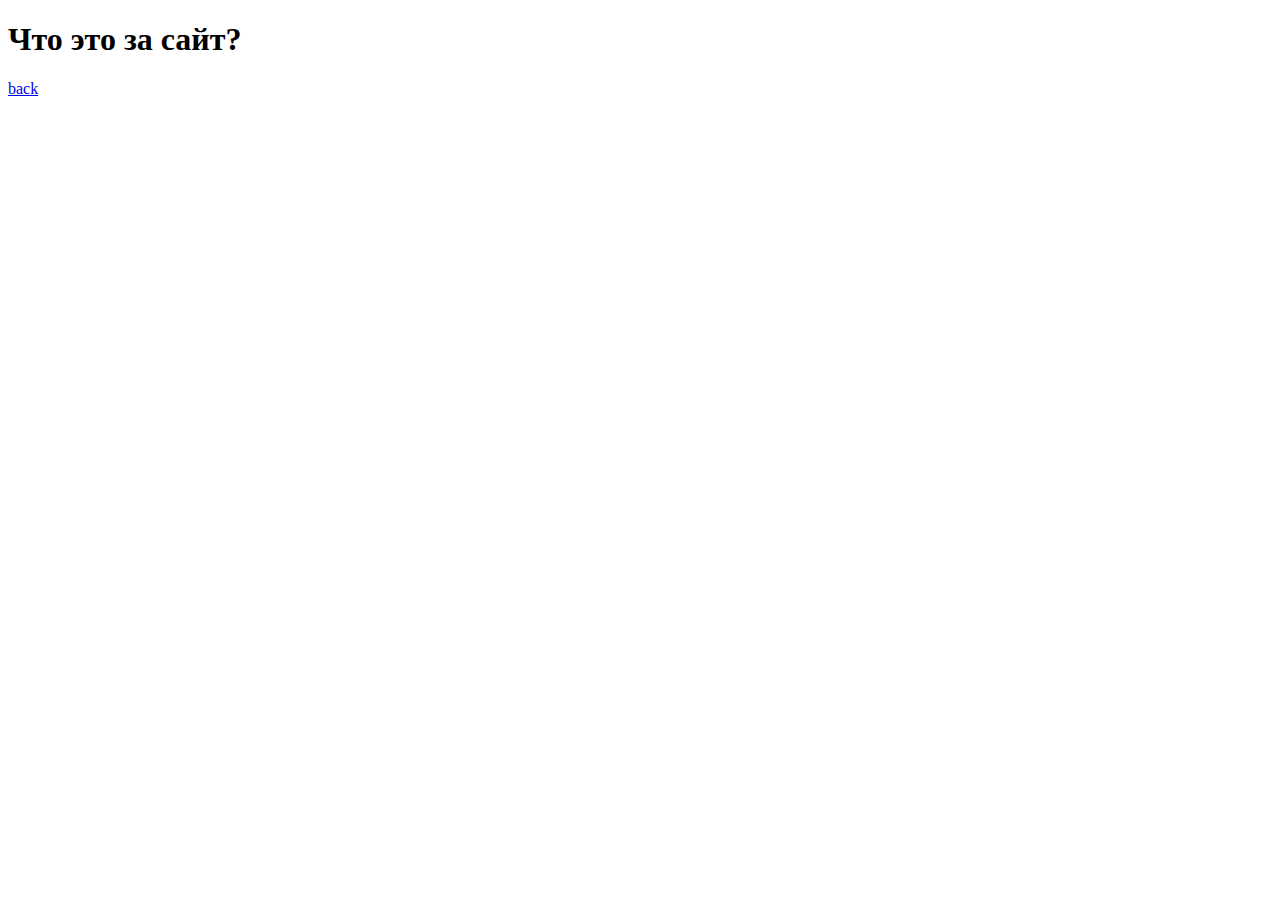
<file: about.html>
<!DOCTYPE html>
<html lang="ru">
<head>
    <meta charset="UTF-8">
    <meta name="viewport" content="width=device-width, initial-scale=1.0">
    <title>Document</title>
</head>
<body>
    <h1>Что это за сайт?</h1>
    <a href="index.html">back</a>
</body>
</html>
</file>
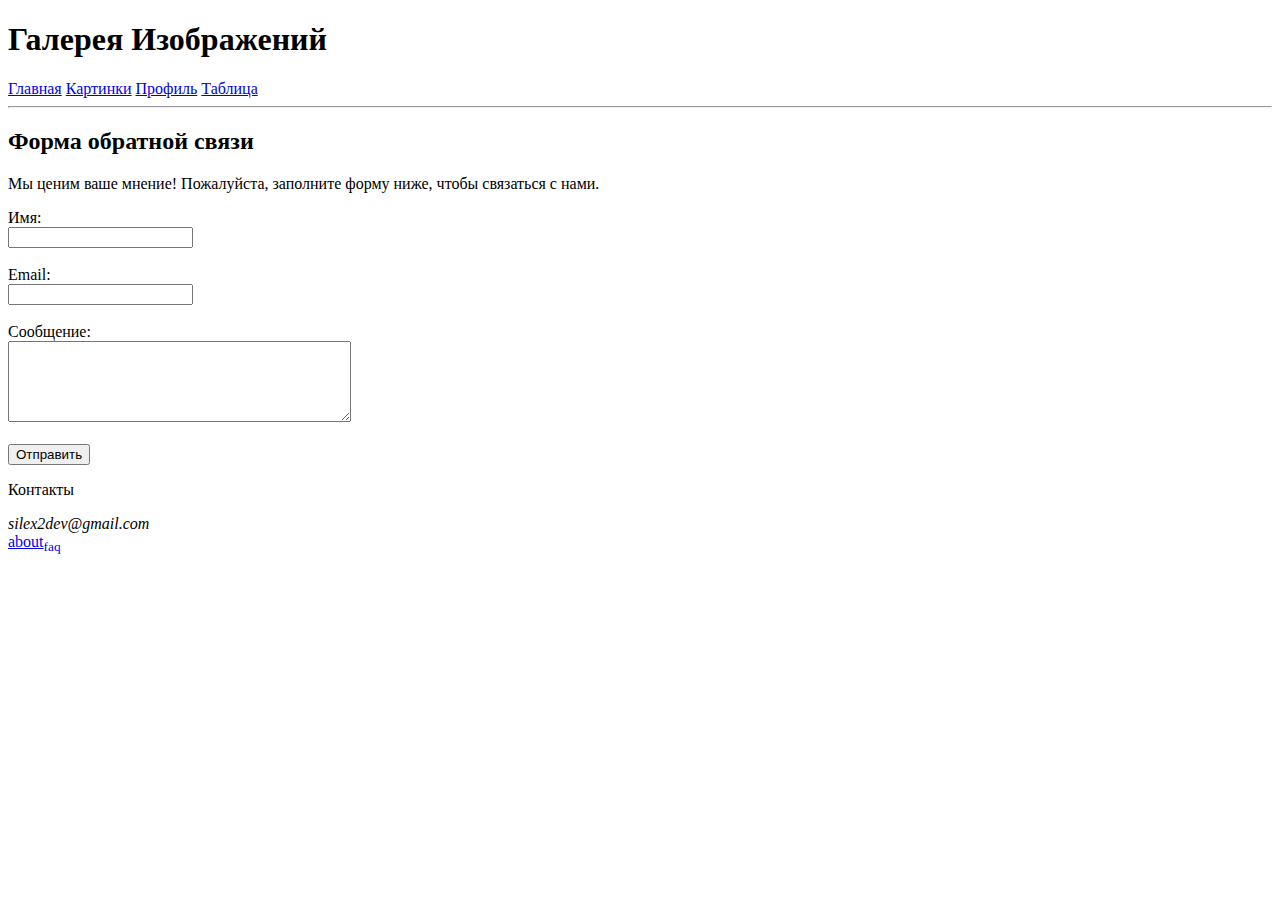
<file: feedback.html>
<!DOCTYPE html>
<html lang="ru">
<head>
    <meta charset="UTF-8">
    <meta name="viewport" content="width=device-width, initial-scale=1.0">
    <title>Обратная связь - Галерея Изображений</title>
</head>
<body>
    <header>
      <h1>Галерея Изображений</h1>
      <nav>
        <a href="index.html">Главная</a>
        <a href="pictures.html">Картинки</a>
        <a href="profile.html">Профиль</a>
        <a href="table.html">Таблица</a>
      </nav>
      <hr>
    </header>
    
    <main>
        <h2>Форма обратной связи</h2>
        <p>Мы ценим ваше мнение! Пожалуйста, заполните форму ниже, чтобы связаться с нами.</p>
        
        <form action="#" method="post">
            <div>
                <label for="name">Имя:</label><br>
                <input type="text" id="name" name="name" required>
            </div>
            <br>
            <div>
                <label for="email">Email:</label><br>
                <input type="email" id="email" name="email" required>
            </div>
            <br>
            <div>
                <label for="message">Сообщение:</label><br>
                <textarea id="message" name="message" rows="5" cols="40" required></textarea>
            </div>
            <br>
            <div>
                <input type="submit" value="Отправить">
            </div>
        </form>
    </main>
    
    <footer>
      <p>Контакты</p>
      <address>silex2dev@gmail.com</address>
      <a href="about.html">about<sub>faq</sub></a>
    </footer>
</body>
</html>
</file>
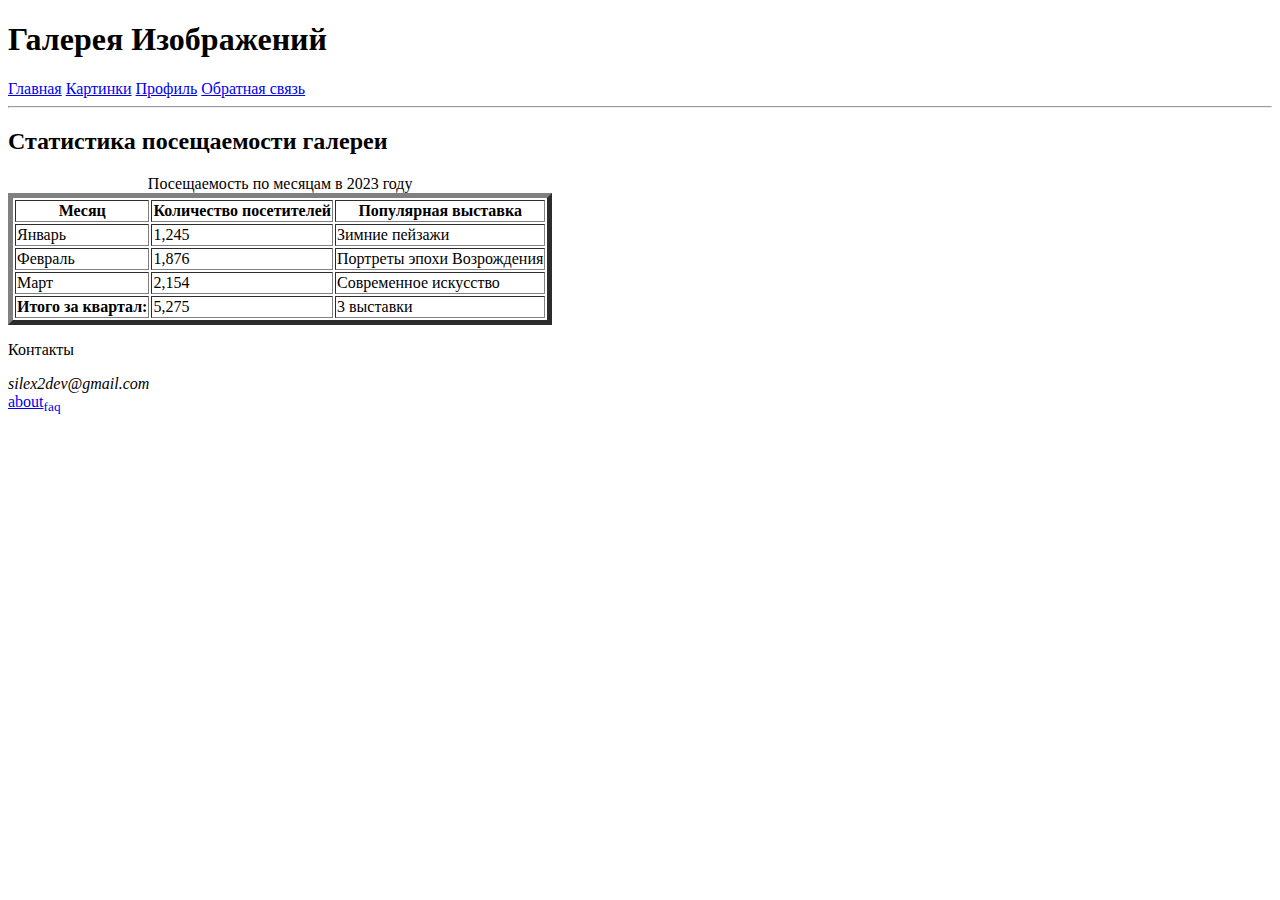
<file: table.html>
<!DOCTYPE html>
<html lang="ru">
<head>
    <meta charset="UTF-8">
    <meta name="viewport" content="width=device-width, initial-scale=1.0">
    <title>Таблица - Галерея Изображений</title>
</head>
<body>
    <header>
      <h1>Галерея Изображений</h1>
      <nav>
        <a href="index.html">Главная</a>
        <a href="pictures.html">Картинки</a>
        <a href="profile.html">Профиль</a>
        <a href="feedback.html">Обратная связь</a>
      </nav>
      <hr>
    </header>
    
    <main>
        <h2>Статистика посещаемости галереи</h2>
        <table border="5">
            <caption>Посещаемость по месяцам в 2023 году</caption>
            <thead>
                <tr>
                    <th>Месяц</th>
                    <th>Количество посетителей</th>
                    <th>Популярная выставка</th>
                </tr>
            </thead>
            <tbody>
                <tr>
                    <td>Январь</td>
                    <td>1,245</td>
                    <td>Зимние пейзажи</td>
                </tr>
                <tr>
                    <td>Февраль</td>
                    <td>1,876</td>
                    <td>Портреты эпохи Возрождения</td>
                </tr>
                <tr>
                    <td>Март</td>
                    <td>2,154</td>
                    <td>Современное искусство</td>
                </tr>
            </tbody>
            <tfoot>
                <tr>
                    <th>Итого за квартал:</th>
                    <td>5,275</td>
                    <td>3 выставки</td>
                </tr>
            </tfoot>
        </table>
    </main>
    
    <footer>
      <p>Контакты</p>
      <address>silex2dev@gmail.com</address>
      <a href="about.html">about<sub>faq</sub></a>
    </footer>
</body>
</html>
</file>
